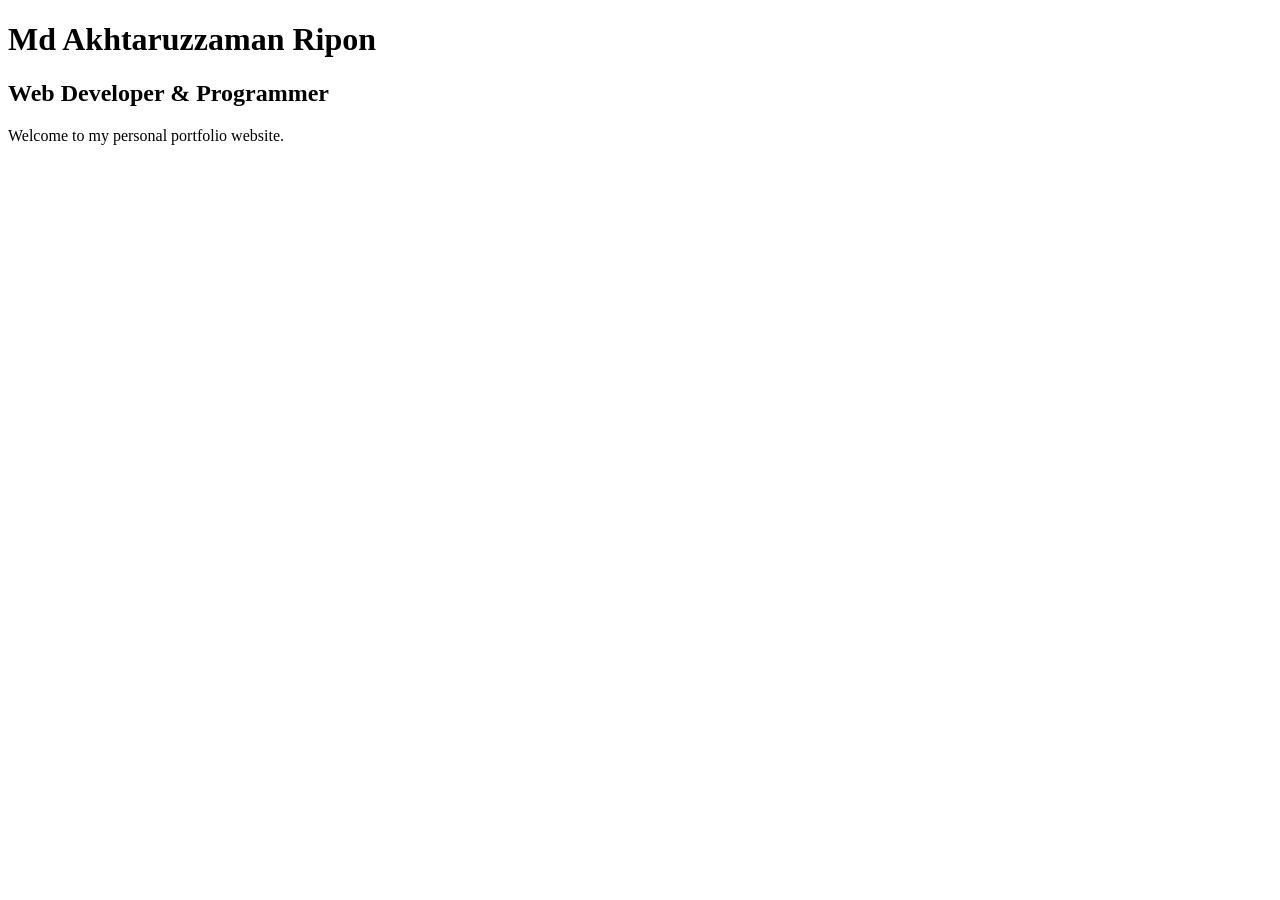
<file: index.html>
<!DOCTYPE html>
<html lang="en">
<head>
    <meta charset="UTF-8">
    <meta name="viewport" content="width=device-width, initial-scale=1.0">
    <title>Md Akhtaruzzaman Ripon | Portfolio</title>
</head>
<body>
    <h1>Md Akhtaruzzaman Ripon</h1>
    <h2>Web Developer & Programmer</h2>
    <p>Welcome to my personal portfolio website.</p>
</body>
</html>
</file>
